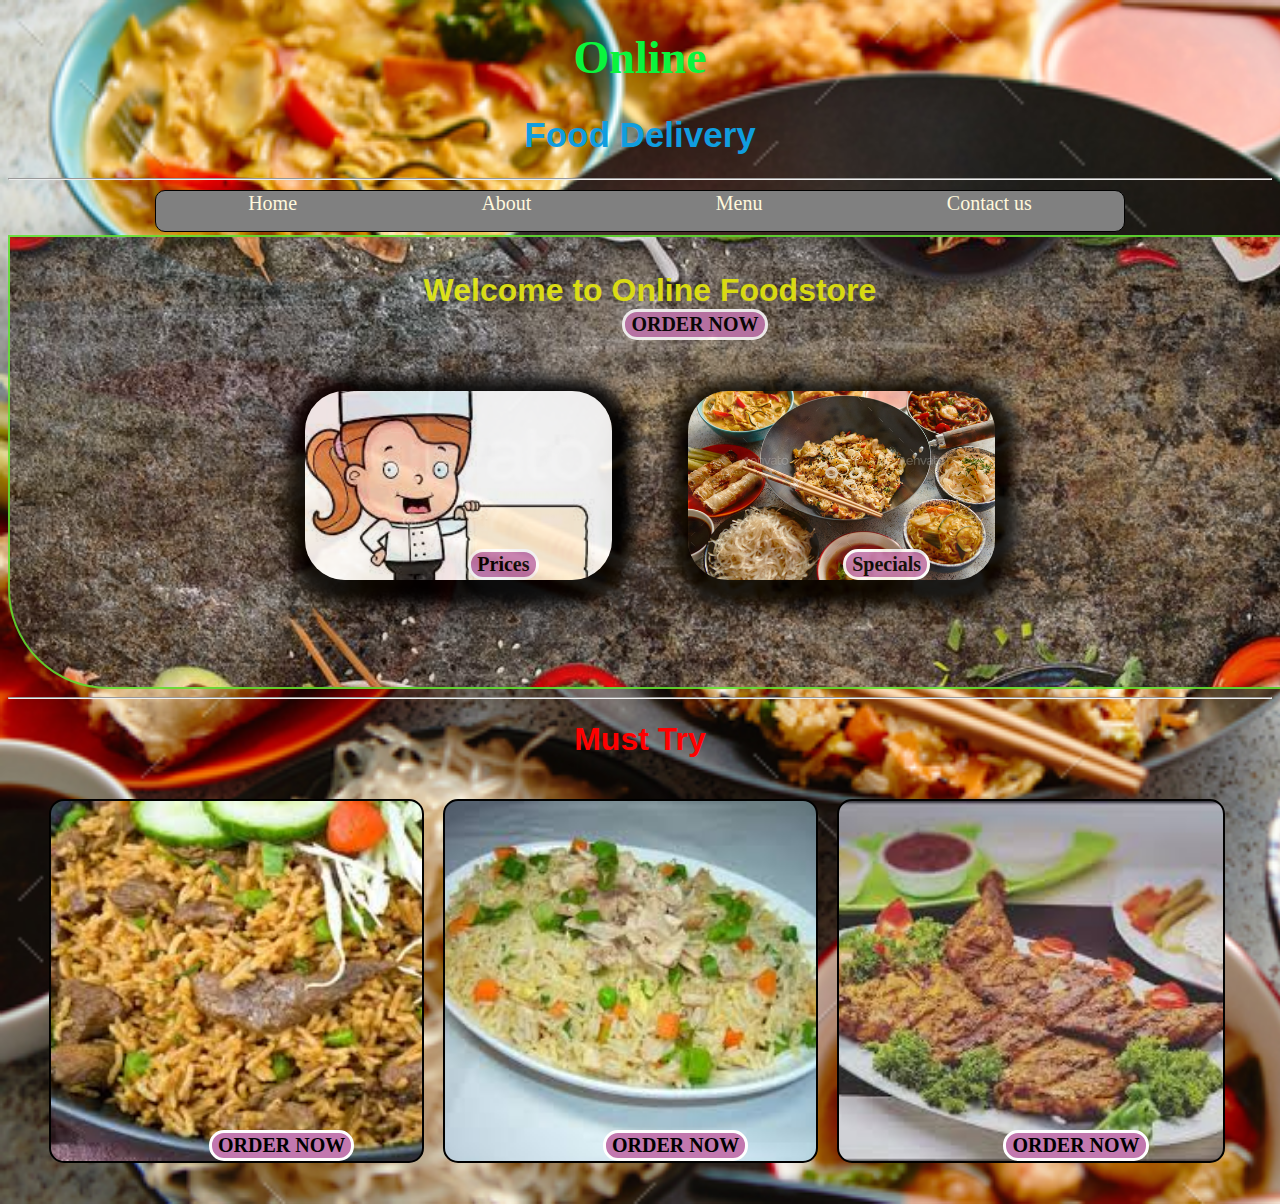
<file: index.html>
<!DOCTYPE html>
<html lang="en">
<head>
    <meta charset="UTF-8">
    <meta http-equiv="X-UA-Compatible" content="IE=edge">
    <meta name="viewport" content="width=device-width, initial-scale=1.0">
    <title>Document</title>
    <link rel="stylesheet" href="./onlinefood.css">
</head>
<body>
    <header>
        <h1 id="t1">Online</h1>
        <h1 id="t2">Food Delivery</h1>
    </header>
    <hr>
    <div id="a1">
        <a href="">Home</a>
        <a href="">About</a>
        <a href="">Menu</a>
        <a href="contact.html">Contact us</a>
    </div>
    <div id="c1">
        <div id="row1">
            Welcome to Online Foodstore
        </div>
        <button class="btn">ORDER NOW</button>
        <div id="c3">
            <div id="row2">
                <button class="btn">Prices</button>
            </div>
            <div id="row3">
                <button class="btn">Specials</button>
            </div>
        </div>
    </div>
    <hr>

    <h1 id="t3">Must Try</h1>
    <div id="c4">
        <div id="row4">
            <button class="btn">ORDER NOW</button>
        </div>
        <div id="row5">
            <button class="btn">ORDER NOW</button>
        </div>
        <div id="row6">
            <button class="btn">ORDER NOW</button>
        </div>
    </div>

</body>
</html>
</file>
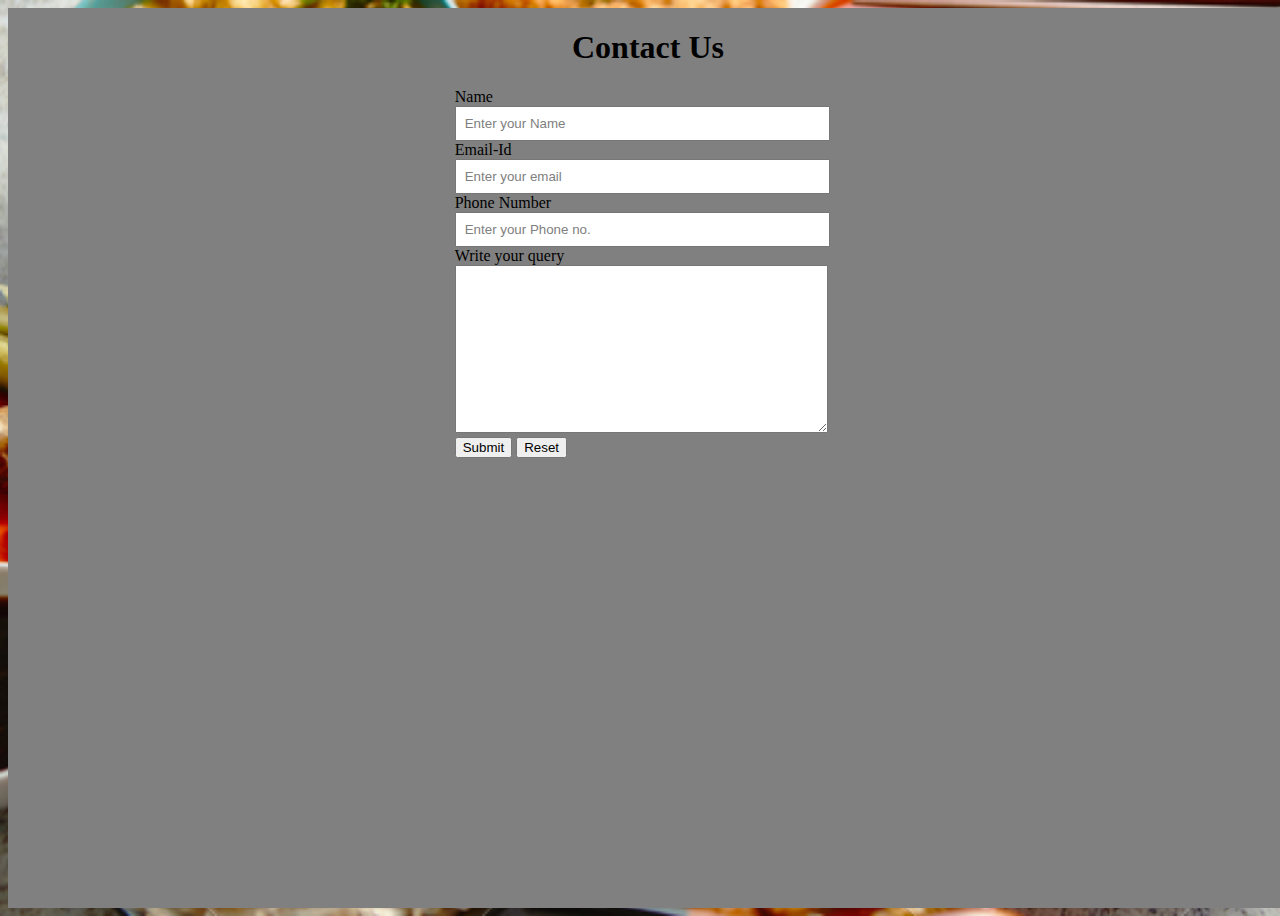
<file: contact.html>
<!DOCTYPE html>
<html lang="en">
<head>
    <meta charset="UTF-8">
    <meta http-equiv="X-UA-Compatible" content="IE=edge">
    <meta name="viewport" content="width=device-width, initial-scale=1.0">
    <title>Document</title>
    <link rel="stylesheet" href="./onlinefood.css">

</head>
<body>
    <div id="ContactUs">
        <h1>Contact Us</h1>
    
        <form action="">
            <div class="form-shape">
                <label for="name">Name</label>
                <input type="text" name="myName" 
                    id="name" 
                    placeholder="Enter your Name">
            </div>
            <div class="form-shape">
                <label for="email">Email-Id</label>
                <input type="email" name="myEmail" 
                    id="email" 
                    placeholder="Enter your email">
            </div>
            <div class="form-shape">
                <label for="pho">Phone Number</label>
                <input type="phone" name="myPhone" 
                    id="pho" 
                    placeholder="Enter your Phone no.">
            </div>
            <div class="form-shape">
                <label for="message">
                    Write your query
                </label>
                <textarea name="mesg" id="message" 
                    cols="30" rows="10">
                </textarea>
            </div>
            <input type="submit" value="Submit">
            <input type="reset" value="Reset">
   
        </form>
    </div>
    
</body>
</html>
</file>
<file: onlinefood.css>
body{
    background-image: url("./images/photos_table_batch009_041.jpg");
    background-size: cover;
}
#t1{
    color:rgb(10, 245, 61);
    text-align:center;
    font-size:46px;
    font-family:Cambria, Cochin, Georgia, Times, 'Times New Roman', serif;
}
#t2{
    text-align:center;
    color:rgb(16, 157, 223);
    font-size:35px;
    font-family:Arial, Helvetica, sans-serif
}
#a1{
    width: 968px;
    height:40px;
    display: flex;
    margin:auto;
    margin-bottom: 3px;
    margin-top:10px;
    border: 1px solid black;
    border-radius:10px;
    background-color: gray;
    text-align: center;
    justify-content: space-around

}
a{
    padding: 1px;
    color:cornsilk;
    font-size:20px;
    text-decoration: none;
    
}
a:hover{
 
    color: blue;
    border-radius: 1px;
}
#c1{
    /*position: relative;*/
    display: flex;
    flex-direction: column;
    align-items: center;
    width: 100vw;
    height:50vh;
    background: url("./images/asian-food-background-various-ingredients-rustic-stone-top-view-vietnam-thai-cuisine-148762904.jpg") no-repeat center center/cover;
    font-size: xx-large;
    font-family: sans-serif;
    
    margin-right:45px;
    font-weight: bold;
    z-index: -1;
    opacity: 0.89;
    border: 2px solid rgb(99, 224, 50);
    border-bottom-left-radius: 100px;

}

#row1{

    color:rgb(236, 240, 16);
    font-weight:bold;
    font-size: 2rem;
    text-align: center;
    margin-top: 35px;
 }
.btn{
    margin-left: 90px;
  
    border: 3px solid white;
    border-radius:15px;
    background-color:#c278af;
    font-size:20px;
    font-weight: bold;
    font-family:'Times New Roman', Times, serif
}
.btn:hover{
    cursor: pointer;
    background-color: red;
    
}
#c3{
    display: flex;
    justify-content: space-evenly;
}

#row2{
    width:24vw;
    height:21vh;
    box-shadow: 2px 7px 16px 19px;
    margin-top:51px;
    margin-bottom: 51px;
    display: flex;
    justify-content: center;
    align-items: flex-end;
    /*position: relative;*/
    margin-right: 38px;
    border-radius: 40px;
    background: url('./images/images\ \(2\).jpg') no-repeat center center/cover;
    /*position: absolute;*/
    top: 0px;
    left:30px;
    width: 24vw;
    height:21vh;
    z-index: 2;
    border-radius: 40px;

}

#row3{
    position: relative;
    width: 24vw;
    height:21vh;
    display: flex;
    justify-content: center;
    align-items: flex-end;
    box-shadow: 2px 7px 16px 19px;
    margin-top:51px;
    margin-bottom: 51px;
     
    margin-left: 38px;
    border-radius: 40px;
    background: url('./images/photos_table_batch009_041.jpg') no-repeat center center/cover;
    /*position: absolute;*/
    top:0px;
    left:0px;
    width: 24vw;
    height:21vh;
    z-index: 2;
    border-radius: 40px;
}
#t3{
    text-align: center;
    color:red;
    font-family:'Lucida Sans', 'Lucida Sans Regular', 'Lucida Grande', 'Lucida Sans Unicode', Geneva, Verdana, sans-serif
}
#c4{
    display: grid;
    grid-template-columns: repeat(auto-fit, minmax(350px, 1fr));
    margin: 41px;
} 
#row4{
    width: 29vw;
    height: 360px;
    border: 2px solid black;
    background:url('./images/Lamb\ Fried\ Rice.jpg') no-repeat center center/cover; 
    display: flex;
    justify-content:center;
    align-items:flex-end;
    border-radius: 15px;
} 
#row5{
    width: 29vw;
    height: 360px;
    border: 2px solid black;
    background:url('./images/Chicken\ Fried\ Rice.jpg') no-repeat center center/cover;
    display: flex;
    justify-content:center;
    align-items:flex-end;
    border-radius: 15px;
}
#row6{
    width: 30vw;
    height: 360px;
    border: 2px solid black;
    background:url('./images/images\ \(1\).jpg') no-repeat center center/cover;
    display: flex;
    justify-content:center;
    align-items:flex-end;
    border-radius: 15px;
}

#ContactUs{
    width:100vw;
    height:100vh;
    display:flex;
    flex-direction: column;
    align-items: center;
    background-color: gray;
}
.form-shape input, .form-shape select, .form-shape textarea{
    width: 92%;
    padding: 0.5rem;

}
::placeholder{                  
    color:gray;
}
</file>
